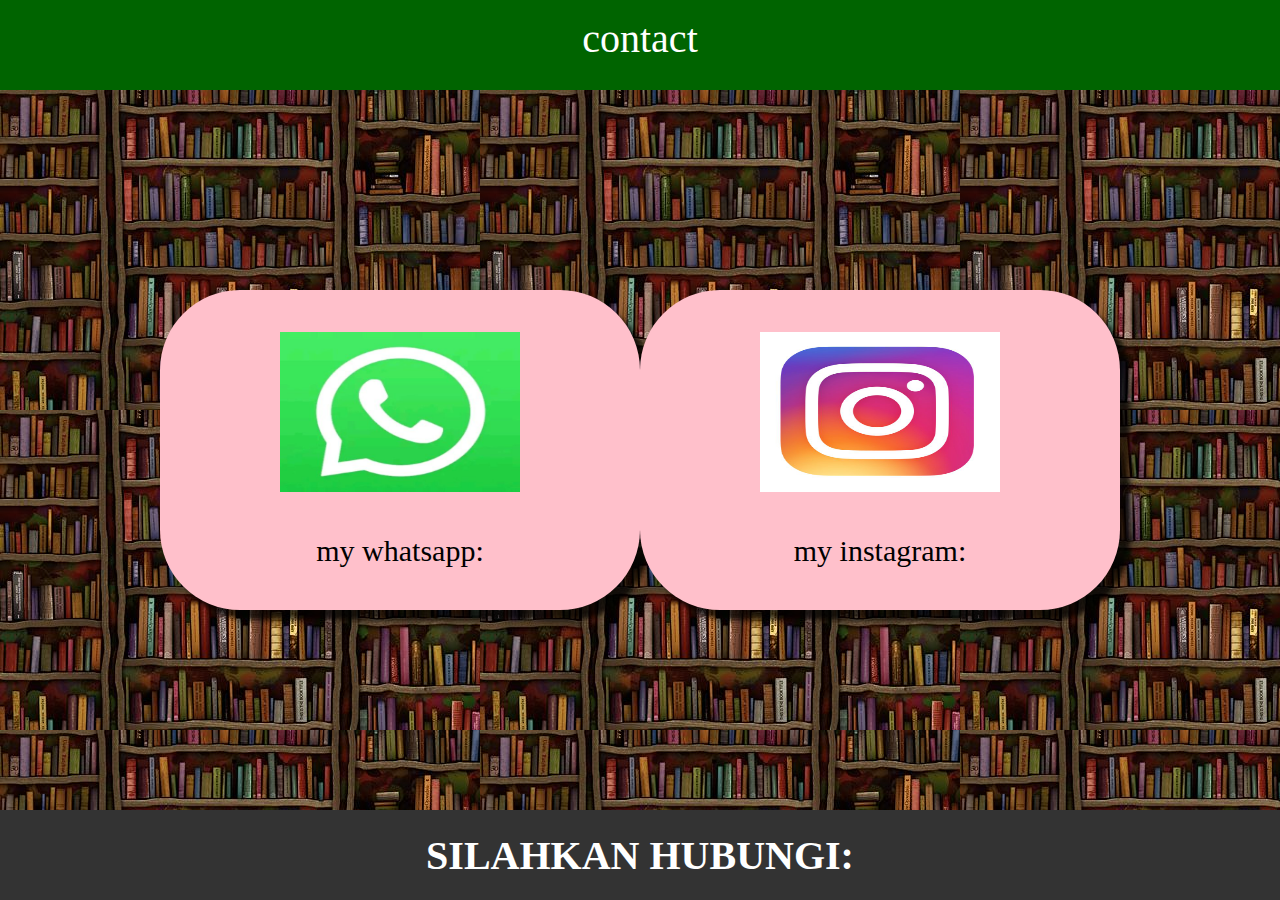
<file: index.html>
<html>
    <head>
        <title>MY WEBSITE</title>
        <link rel="stylesheet" href="style.css" />
    </head>
    <body>
        <div class="container">
        <!-- NAVIGATION BAR -->
        <div class="navbar">
            <ul class="ul-navbar">
                <li class="li-navbar">
                    <a href="#" class="a-navbar">contact</a>
                </li>
            </ul>
        </div>
        <!-- NAVIGATION BAR SELESAI -->

        <!-- CONTENT 1 -->
        <div class="content">
            <a href="https://wa.me/6285934705636" class="a-content">
                <img src="whatsapp.jpeg" class="img-content"/>
                <p>my whatsapp:</p>
            </a>
            <a href="https://instagram.com/daviiilham._" class="b-content">
                <img src="instagram.jpeg" class="c-content" />
                <p>my instagram:</p>
            </a>
        </div>
        <!-- CONTENT END -->    

        <!-- FOOTER -->
        <div class="footer">
            <h1 class="h1-footer">SILAHKAN HUBUNGI: </h1>
        </div>
        <!-- FOOTER END -->
        </div>
    </body>
</html>
</file>
<file: style.css>
*,
html {
    margin: 0;
    padding: 0;
}

.container 

.navbar {
    background-color: darkgreen;
    width: 100%;
    height: 10vh;
}

.ul-navbar {
    display: flex;
    height: 100px;
    justify-content: center;
    align-items: baseline;
}

.li-navbar {
    list-style-type: none;
    padding: 10px;
    margin: 5px;
    color: black;
    font-size: 30px;
}

.li-navbar:hover {
    background-color: black;
    transition: .5s ease-in-out;
    transition-delay: .3s;
    border-radius: 10px;
}

.a-navbar {
    color: #fff;
    text-decoration: none;
    font-weight: 100px;
    font-size: 40px;
}

.content {
    background-image: url(Wallpaper.jpeg);
    display: flex;
    justify-content: center;
    align-items: center;
    height: 80vh;
}

.a-content {
    background-color: pink;
    color: black;
    text-decoration: none;
    font-size: 30px;
    width: 480px;
    height: 320px;
    display: flex;
    flex-direction: column;
    justify-content: space-evenly;
    align-items: center;
    border-radius: 80px;
    box-shadow: box-shadow: 10px 10px 5px 0px rgba(0,0,0,0.75);
    -webkit-box-shadow: 10px 10px 5px 0px rgba(0,0,0,0.75);
    -moz-box-shadow: 10px 10px 5px 0px rgba(0,0,0,0.75) ; 
}

.img-content {
    width: 50%;
    height: 50%;
}

.b-content {
    background-color: pink;
    color: black;
    text-decoration: none;
    font-size: 30px;
    width: 480px;
    height: 320px;
    display: flex;
    flex-direction: column;
    justify-content: space-evenly;
    align-items: center;
    border-radius: 80px;
    box-shadow: box-shadow: 10px 10px 5px 0px rgba(0,0,0,0.75);
    -webkit-box-shadow: 10px 10px 5px 0px rgba(0,0,0,0.75);
    -moz-box-shadow: 10px 10px 5px 0px rgba(0,0,0,0.75) ;
}

.c-content {
    width: 50%;
    height: 50%;
}

.footer {
    height: 10vh;
    background-color: #333;
    display: flex;
    justify-content: center;
    align-items: center;
}

.h1-footer {
    font-size: 40px;
    color: #fff;
}
</file>
